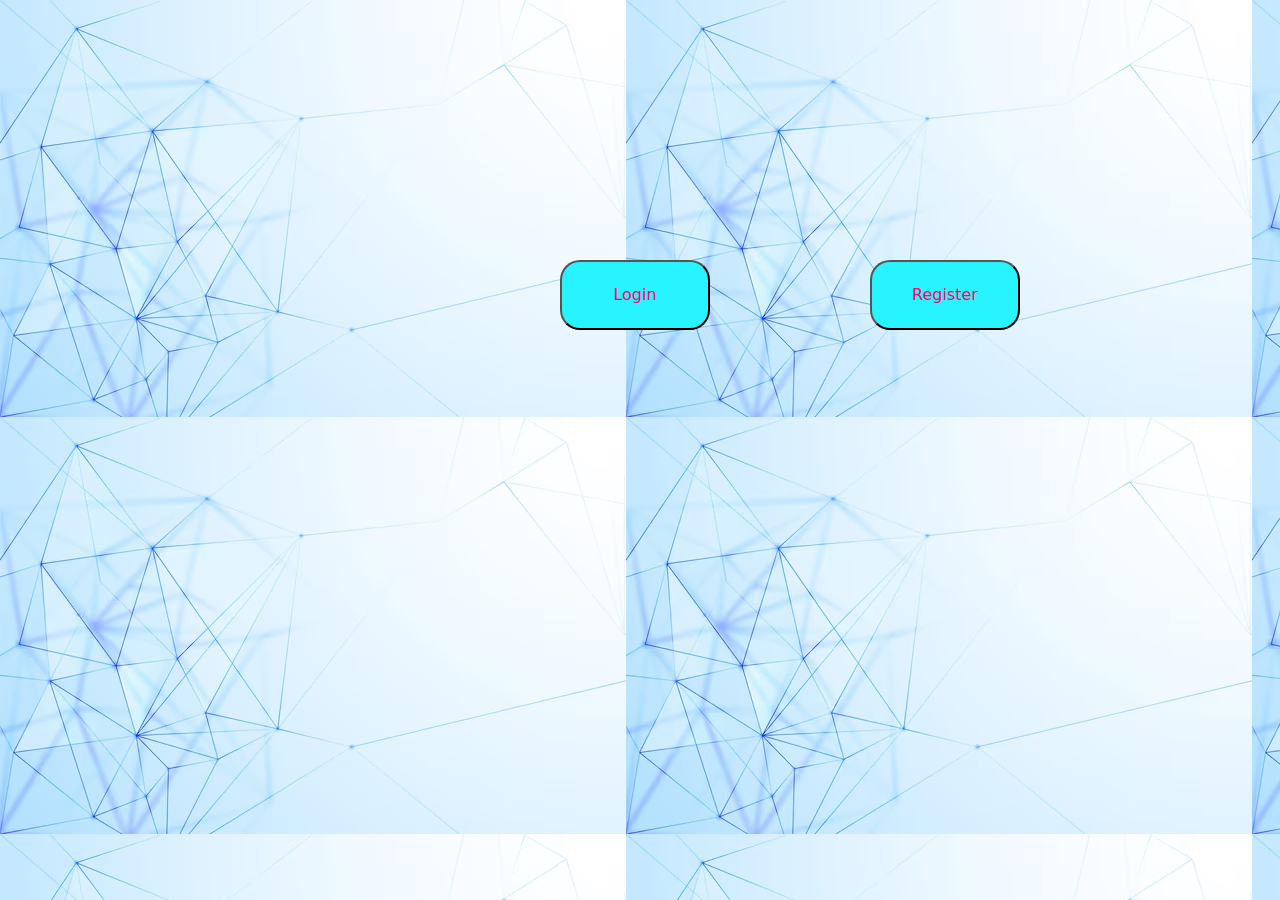
<file: index.html>
<!DOCTYPE html>
<html lang="en">

<head>
    <meta charset="UTF-8">
    <meta name="viewport" content="width=device-width, initial-scale=1.0">
    <title>Welcome Page</title>
    <link href="https://cdn.jsdelivr.net/npm/bootstrap@5.3.3/dist/css/bootstrap.min.css" rel="stylesheet"
        integrity="sha384-QWTKZyjpPEjISv5WaRU9OFeRpok6YctnYmDr5pNlyT2bRjXh0JMhjY6hW+ALEwIH" crossorigin="anonymous">
    <link rel="stylesheet" href="style.css">
</head>

<body>
    <div class="main">
        <div>
            <a href="login.html"><button class="btn1">
                    Login
                </button>
            </a>
        </div>

            <br>
            <br>
            <div>

            <a href="register.html"><button class="btn2">
                    Register
                </button>
            </a>
        </div>
    </div>
    <script src="https://cdn.jsdelivr.net/npm/bootstrap@5.3.3/dist/js/bootstrap.bundle.min.js"
        integrity="sha384-YvpcrYf0tY3lHB60NNkmXc5s9fDVZLESaAA55NDzOxhy9GkcIdslK1eN7N6jIeHz"
        crossorigin="anonymous"></script>
</body>

</html>
</file>
<file: style.css>
body{
    background-image: url(./assets/background.png);
}
.main{
    width:800px;
    height: 250px;
    
    display: flex;
    flex-direction: row;
    margin-top: 160px;
    margin-left: 400px;
    border-radius: 20px;
}

.main>div{
    margin-top: 100px;
    margin-left: 160px;

}
.main>div>a>button{
    width: 150px;
    height: 70px;
    border-radius: 20px;
    background-color: rgb(40, 244, 255);
    color: rgb(255, 0, 106);
}
.main>div>a>button:hover{
    background-color: rgb(2, 165, 94);
    color: brown;

}
</file>
